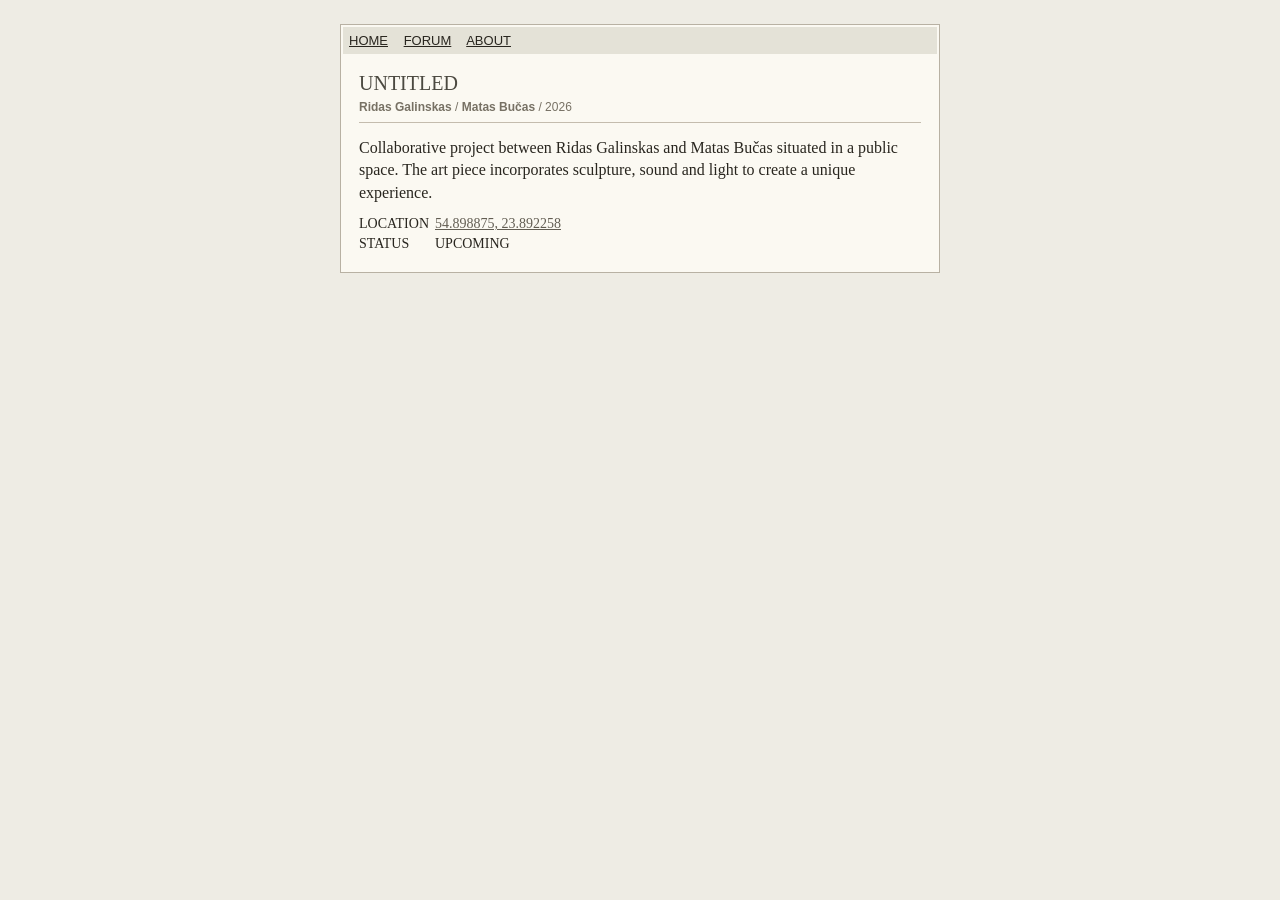
<file: art.html>
<!DOCTYPE html>
<html lang="en">
<head>
  <meta charset="UTF-8">
  <meta name="viewport" content="width=device-width, initial-scale=1.0">
  <link rel="stylesheet" href="style.css">
</head>

<body>
  <table class="archive-table">
    <tr>
      <td class="header-bar">
        <nav class="site-nav" aria-label="Main navigation">
          <a href="index.html">HOME</a>
          <!-- <a href="art.html">ART</a> -->
          <a href="forum.html">FORUM</a>
          <a href="about.html">ABOUT</a>
        </nav>
      </td>
    </tr>

    <tr>
      <td class="content-panel">
        <div class="title-row">
          <span>UNTITLED</span>
          <span class="meta"><b>Ridas Galinskas</b> / <b>Matas Bučas</b> / 2026</span>
        </div>

        <div class="description">
          <p>
            Collaborative project between Ridas Galinskas and Matas Bučas situated in a public space.
            The art piece incorporates sculpture, sound and light to create a unique experience.
          </p>
        </div>

        <!-- <img class="sample-photo" src="photos/cow.png" alt="Sample photograph of a cow"> -->

        <table class="info-table">
          <tr>
            <td class="label">LOCATION</td>
            <td><a href="https://maps.google.com/?q=54.898875,23.892258" target="_blank">54.898875, 23.892258</a></td>
          </tr>
          <tr>
            <td class="label">STATUS</td>
            <td>UPCOMING</td>
          </tr>
        </table>
      </td>
    </tr>
  </table>
</body>
</html>
</file>
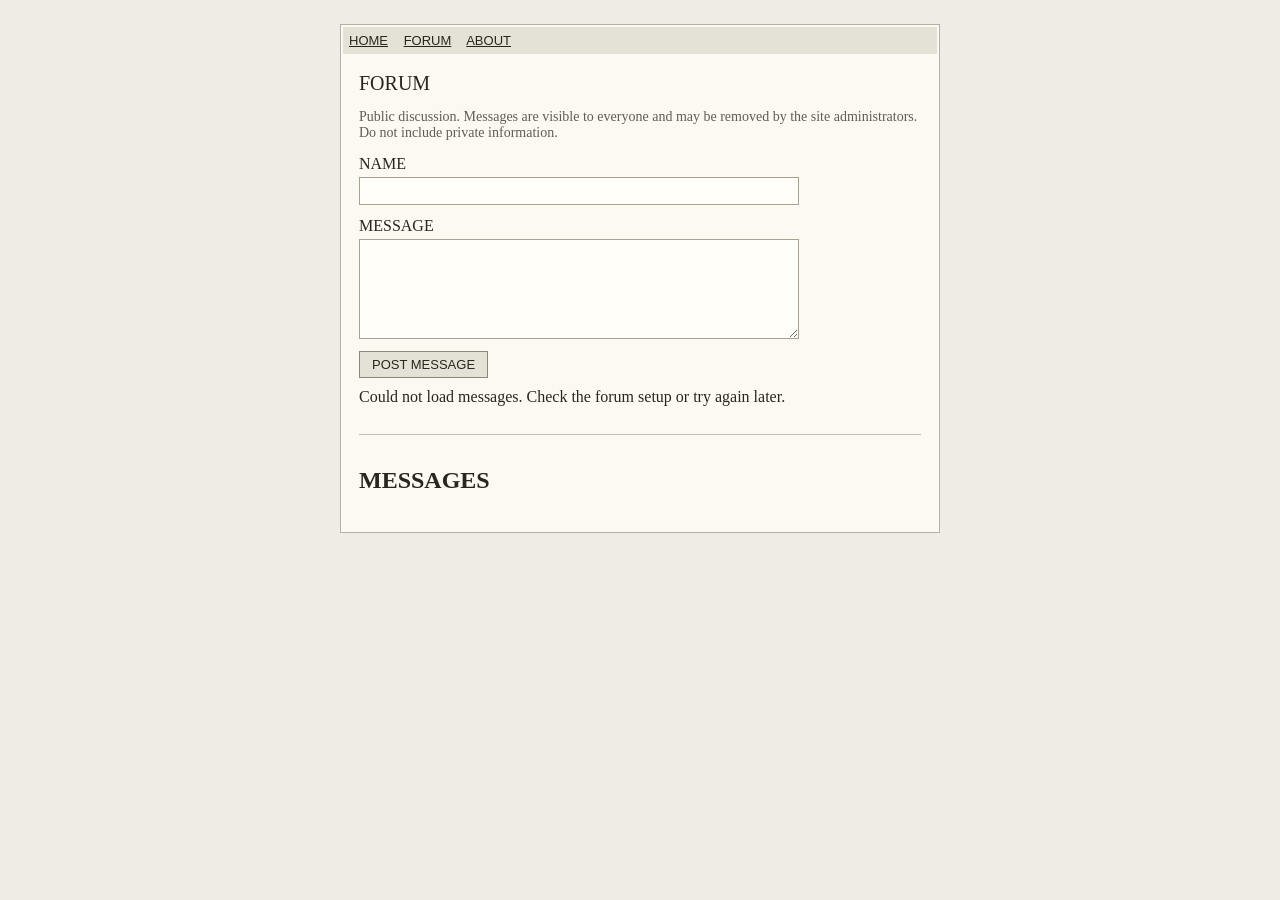
<file: forum.html>
<!DOCTYPE html>
<html lang="en">
<head>
  <meta charset="UTF-8">
  <meta name="viewport" content="width=device-width, initial-scale=1.0">
  <link rel="stylesheet" href="style.css">
  <script src="config/forum-config.js"></script>
  <script src="forum.js" defer></script>
</head>

<body>
  <table class="archive-table">
    <tr>
      <td class="header-bar">
        <nav class="site-nav" aria-label="Main navigation">
          <a href="index.html">HOME</a>
          <!-- <a href="art.html">ART</a> -->
           
          <a href="forum.html">FORUM</a>
          <a href="about.html">ABOUT</a>
        </nav>
      </td>
    </tr>

    <tr>
      <td class="content-panel">
        <div class="title">FORUM</div>
        <p class="forum-notice">
          Public discussion. Messages are visible to everyone and may be removed by the site administrators.
          Do not include private information.
        </p>

        <form class="forum-form" id="forum-form">
          <label for="post-name">NAME</label>
          <input id="post-name" name="name" maxlength="40" required autocomplete="name">

          <label for="post-message">MESSAGE</label>
          <textarea id="post-message" name="message" maxlength="1000" required></textarea>

          <button id="post-submit" type="submit">POST MESSAGE</button>
        </form>

        <p class="forum-status" id="forum-status" role="status" aria-live="polite"></p>

        <section class="forum-posts" aria-labelledby="posts-heading">
          <h2 id="posts-heading">MESSAGES</h2>
          <div id="forum-list"></div>
        </section>
      </td>
    </tr>
  </table>
</body>
</html>
</file>
<file: style.css>
body {
  margin: 8px;
  color: #29261f;
  background: #eeece4;
  font: 16px "Times New Roman", Times, serif;
}

.archive-table {
  width: 600px;
  max-width: 100%;
  margin: 24px auto;
  border: 1px solid #b8b1a3;
  border-spacing: 2px;
  background: #fbf9f2;
}

.archive-table td {
  padding: 6px;
}

.header-bar {
  background: #e4e2d7;
}

.site-nav {
  font: 13px Arial, Helvetica, sans-serif;
}

.site-nav a {
  margin-right: 12px;
  color: #29261f;
}

.site-nav a:visited {
  color: #29261f;
}

.content-panel {
  padding: 16px !important;
}

.title-row {
  padding-bottom: 8px;
  border-bottom: 1px solid #c4bcae;
  color: #4b4940;
  font-size: 20px;
}

.meta {
  display: block;
  margin-top: 5px;
  color: #777164;
  font: 12px Arial, Helvetica, sans-serif;
}

.description {
  margin-top: 14px;
  line-height: 1.4;
}

.description p {
  margin: 0;
}

.sample-photo {
  display: block;
  width: 300px;
  max-width: 100%;
  height: auto;
  margin: 14px 0;
  border: 1px solid #c9c1b3;
  background: #f4eee7;
}

.info-table {
  margin-top: 10px;
  border-spacing: 0;
  font: 14px "Times New Roman", Times, serif;
}

.info-table td {
  padding: 2px 0;
}

.info-table .label {
  width: 76px;
}

.info-table a,
.info-table a:visited {
  color: #625d52;
}

.title {
  font-size: 20px;
}

.forum-notice {
  color: #625d52;
  font-size: 14px;
}

.forum-form label {
  display: block;
  margin-top: 12px;
}

.forum-form input,
.forum-form textarea {
  display: block;
  box-sizing: border-box;
  width: 100%;
  max-width: 440px;
  margin-top: 4px;
  padding: 5px;
  border: 1px solid #a9a293;
  background: #fffef9;
  color: #29261f;
  font: 14px Arial, Helvetica, sans-serif;
}

.forum-form textarea {
  min-height: 100px;
  resize: vertical;
}

.forum-form button {
  margin-top: 12px;
  padding: 5px 12px;
  border: 1px solid #8f8878;
  background: #e4e2d7;
  color: #29261f;
  font: 13px Arial, Helvetica, sans-serif;
}

.forum-form button:disabled {
  color: #777164;
}

.forum-status {
  min-height: 1.4em;
  margin: 10px 0;
}

.forum-posts {
  margin-top: 24px;
  padding-top: 12px;
  border-top: 1px solid #c4bcae;
}

.forum-post {
  padding: 12px 0;
  border-bottom: 1px solid #d5d0c5;
}

.forum-post header {
  margin-bottom: 6px;
  color: #625d52;
  font: 12px Arial, Helvetica, sans-serif;
}

.forum-post p {
  margin: 0;
  line-height: 1.4;
  white-space: pre-wrap;
  overflow-wrap: anywhere;
}
</file>
